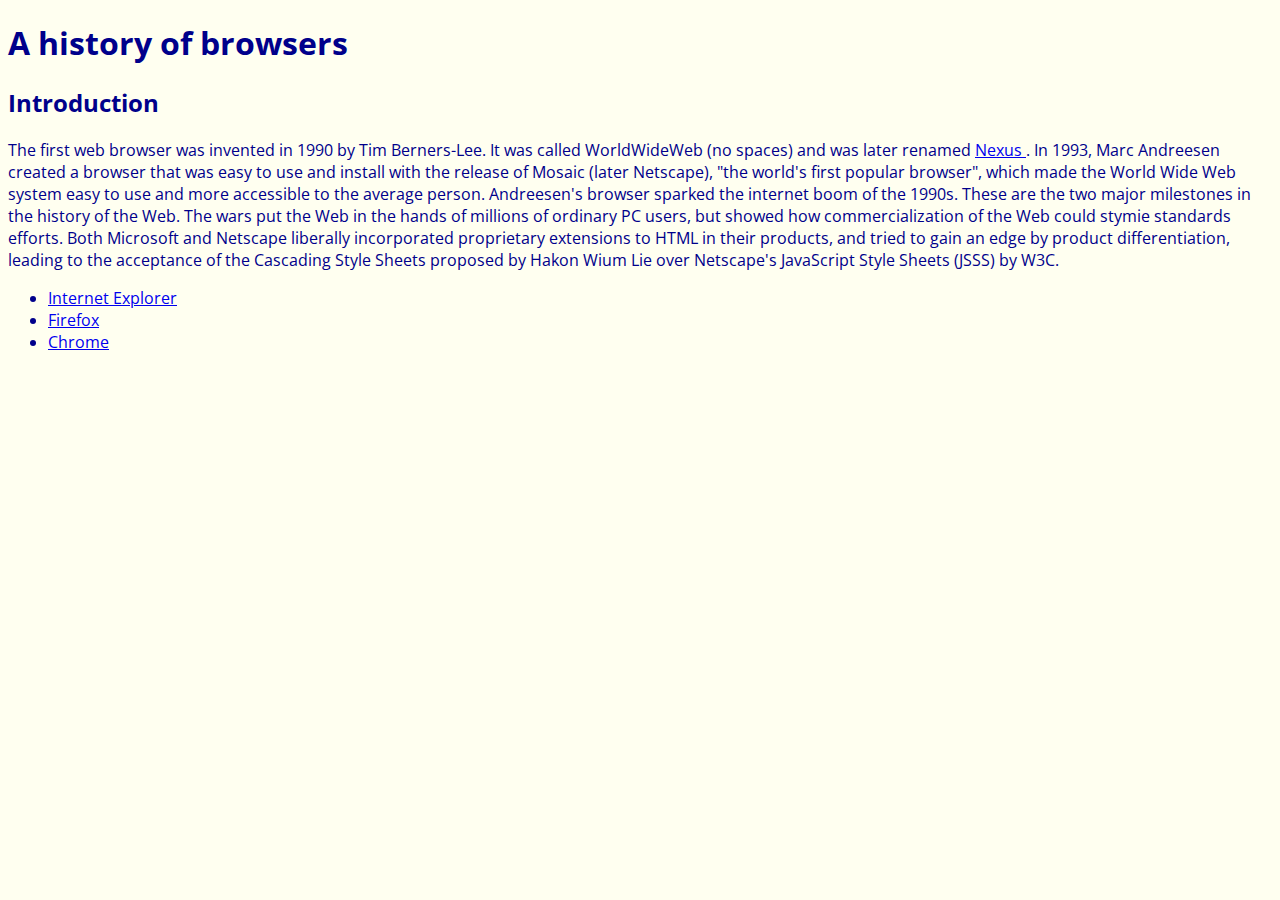
<file: index.html>
<!DOCTYPE html>
<html lang="en">
<head>
  <meta charset="UTF-8">
  <title>A history of browsers</title>
  <link rel = "stylesheet" href = "style.css" />
  <link  href = "ie.html" />
  <link rel = "stylesheet" type = "text/css" href="http://fonts.googleapis.com/css?family=Oswald|Open+Sans" />
</head>
<body>
<h1> A history of browsers </h1>

<h2><a name = "intro">Introduction </a> </h2>

<p>The first web browser was invented in 1990 by Tim Berners-Lee. It was called WorldWideWeb (no spaces) and was later renamed <a href = "https://www.google.com/nexus/" > Nexus </a> . In 1993, Marc Andreesen created a browser that was easy to use and install with the release of Mosaic (later Netscape), "the world's first popular browser", which made the World Wide Web system easy to use and more accessible to the average person. Andreesen's browser sparked the internet boom of the 1990s. These are the two major milestones in the history of the Web.

  The wars put the Web in the hands of millions of ordinary PC users, but showed how commercialization of the Web could stymie standards efforts. Both Microsoft and Netscape liberally incorporated proprietary extensions to HTML in their products, and tried to gain an edge by product differentiation, leading to the acceptance of the Cascading Style Sheets proposed by Hakon Wium Lie over Netscape's JavaScript Style Sheets (JSSS) by W3C.
</p>


<ul>
  <li> <a href = "ie.html" > Internet Explorer </a> </li>
  <li> <a href = "firefox.html" > Firefox </a> </li>
  <li> <a href = "chrome.html" > Chrome </a> </li>
</ul>







</body>
</html>
</file>
<file: style.css>
body {
 font-family: "Open Sans", sans-serif;
  color: DarkBlue;
  margin: 10px, 50px, 10px, 50px;
  background-color: Ivory;
}
title {
font-family: "Oswald";
  color: DarkBlue
}

h1, h2 {
  font-family: "Oswald," sans-serif;

img {
  float: left;
  margin-right: 10px;
}
</file>
